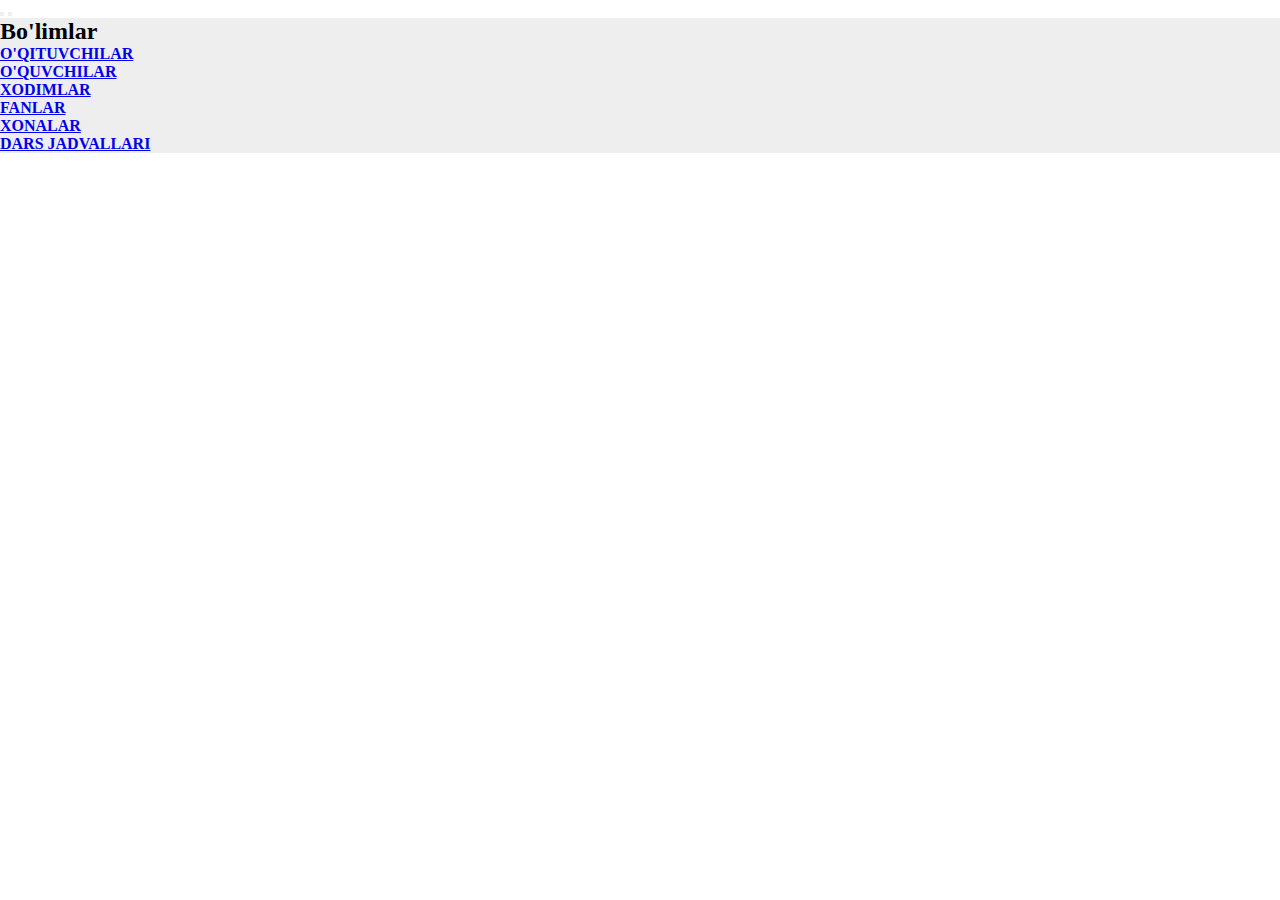
<file: index.html>
<!DOCTYPE html>
<html lang="en">

<head>
    <meta charset="UTF-8">
    <meta http-equiv="X-UA-Compatible" content="IE=edge">
    <meta name="viewport" content="width=device-width, initial-scale=1.0">
    <link href="https://cdn.jsdelivr.net/npm/bootstrap@5.0.2/dist/css/bootstrap.min.css" rel="stylesheet"
        integrity="sha384-EVSTQN3/azprG1Anm3QDgpJLIm9Nao0Yz1ztcQTwFspd3yD65VohhpuuCOmLASjC" crossorigin="anonymous">
    <link rel="stylesheet" href="https://cdnjs.cloudflare.com/ajax/libs/font-awesome/6.2.0/css/all.min.css"
        integrity="sha512-xh6O/CkQoPOWDdYTDqeRdPCVd1SpvCA9XXcUnZS2FmJNp1coAFzvtCN9BmamE+4aHK8yyUHUSCcJHgXloTyT2A=="
        crossorigin="anonymous" referrerpolicy="no-referrer" />
    <link rel="stylesheet" href="style.css">
    <title>2-misol Maktab Loyihasi</title>
</head>

<body class="d-flex" onkeyup="keyUp(event)">
    <div id="sidebar" class="hide p-3 sidebar">

        <ul>
            <li><a href="./index.html">sahifa</a></li>
            <li><a href="./teachers.html">o'qituvchilar</a></li>
            <li><a href="./students.html">o'quvchilar</a></li>
            <li><a href="./employers.html">xodimlar</a></li>
            <li><a href="./subjects.html">fanlar</a></li>
            <li><a href="./classrooms.html">xonalar</a></li>
            <li><a href="./schedule.html">dars jadvallari</a></li>
        </ul>
    </div>
    <div id="rightside">
        <header class="p-3 d-flex justify-content-between " id="head">
            <button class="btn" id="btn"><i class="fa fa-bars fa-2x"></i></button>
            <button class="btn" id="darkMode"> <i class="fa-solid fa-moon fa-sun fa-2x" id="moonsun"></i></button>
        </header>
        <div class="content p-5" id="content">
            <div class="d-flex justify-content-between">
                <h2>Bo'limlar</h2>
                <h3 id="show"></h3>
            </div>
            <div class="row" id="cards"></div>
        </div>
    </div>

    <script src="https://cdn.jsdelivr.net/npm/bootstrap@5.0.2/dist/js/bootstrap.bundle.min.js"
        integrity="sha384-MrcW6ZMFYlzcLA8Nl+NtUVF0sA7MsXsP1UyJoMp4YLEuNSfAP+JcXn/tWtIaxVXM"
        crossorigin="anonymous"></script>
    <script src="./js/global.js"></script>
    <script src="./index.js"></script>
</body>

</html>
</file>
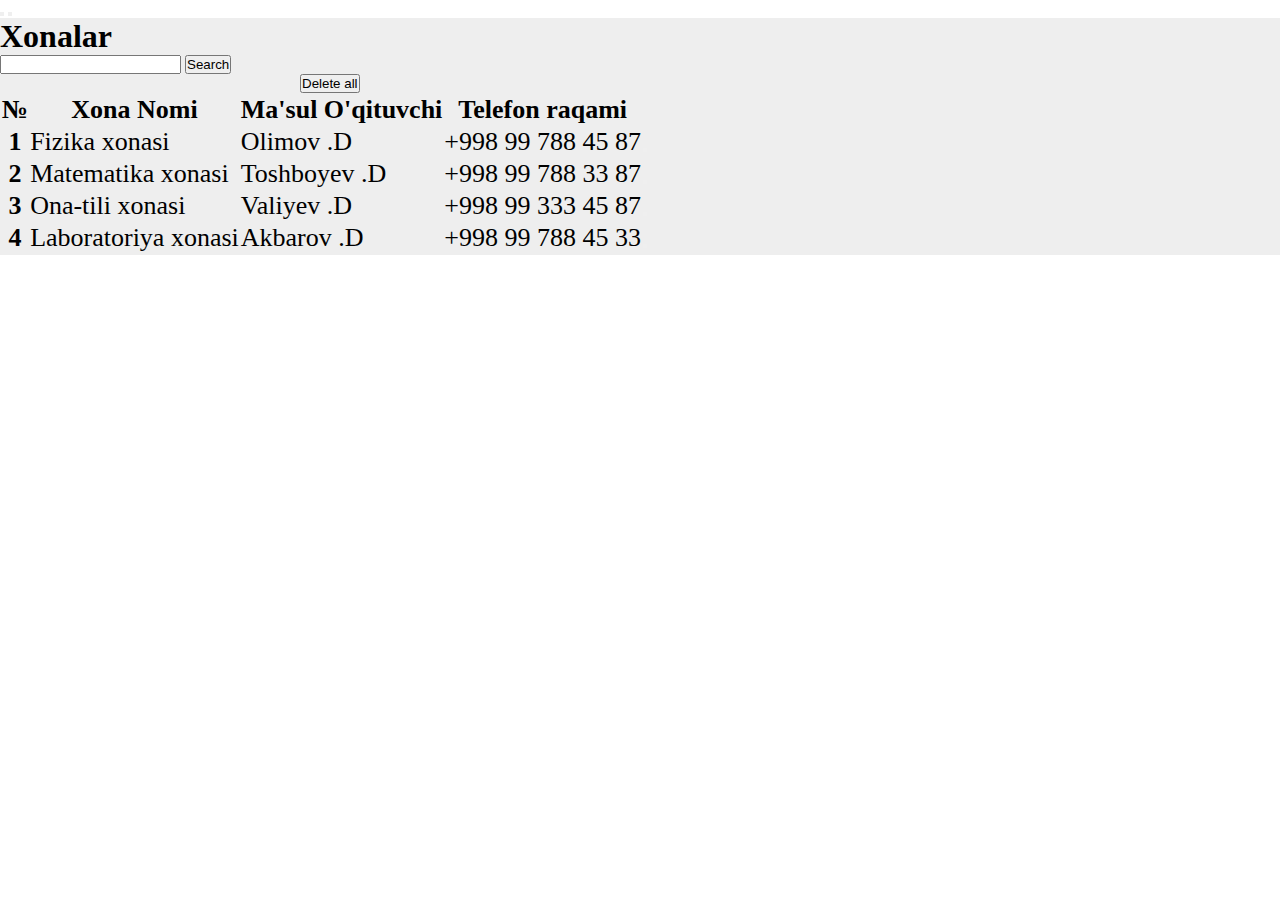
<file: classrooms.html>
<!DOCTYPE html>
<html lang="en">

<head>
    <meta charset="UTF-8">
    <meta http-equiv="X-UA-Compatible" content="IE=edge">
    <meta name="viewport" content="width=device-width, initial-scale=1.0">
    <link href="https://cdn.jsdelivr.net/npm/bootstrap@5.0.2/dist/css/bootstrap.min.css" rel="stylesheet"
        integrity="sha384-EVSTQN3/azprG1Anm3QDgpJLIm9Nao0Yz1ztcQTwFspd3yD65VohhpuuCOmLASjC" crossorigin="anonymous">
    <link rel="stylesheet" href="https://cdnjs.cloudflare.com/ajax/libs/font-awesome/6.2.0/css/all.min.css"
        integrity="sha512-xh6O/CkQoPOWDdYTDqeRdPCVd1SpvCA9XXcUnZS2FmJNp1coAFzvtCN9BmamE+4aHK8yyUHUSCcJHgXloTyT2A=="
        crossorigin="anonymous" referrerpolicy="no-referrer" />
    <link rel="stylesheet" href="style.css">
    <title>Maktab Xonalar bo'limi</title>
</head>

<body class="d-flex" onkeyup="keyUp(event)" onload="onLoad()">
    <div id="sidebar" class="hide p-3 sidebar">

        <ul>
            <li><a href="./index.html">sahifa</a></li>
            <li><a href="./teachers.html">o'qituvchilar</a></li>
            <li><a href="./students.html">o'quvchilar</a></li>
            <li><a href="./employers.html">xodimlar</a></li>
            <li><a href="./subjects.html">fanlar</a></li>
            <li><a href="./classrooms.html">xonalar</a></li>
            <li><a href="./schedule.html">dars jadvallari</a></li>
        </ul>
    </div>
    <div id="rightside">
        <header class="p-3 d-flex justify-content-between " id="head">
            <button class="btn" id="btn"><i class="fa fa-bars fa-2x"></i></button>
            <button class="btn" id="darkMode"> <i class="fa-solid fa-moon fa-sun fa-2x" id="moonsun"></i></button>
        </header>
        <div class="content p-5" id="content">
            <div class="row">
                <h1>Xonalar</h1>
                <div class="row d-flex align-items-center justify-content-between">
                    <div class="d-flex justify-content-center col-lg-4 col-md-4 mt-4">
                        <input type="text" name="" id="" class="form-control me-3" id="filter" onchange="changing(event)">
                        <button class="btn btn-dark">Search</button>
                    </div>
                    <div class="d-flex justify-content-center col-lg-offset-4 col-lg-4 col-md-4 mt-4"> <button class="btn btn-danger" id="deleteall">Delete all</button></div>    
                </div>
            </div>
            <div class="row" id="cards">
                <table class="table table-striped  mt-5" id="tables" >
                    <thead>
                      <tr>
                        <th>№</th>
                        <th>Xona Nomi </th>
                        <th>Ma'sul O'qituvchi</th>
                        <th>Telefon raqami</th>
                        <th></th>
                      </tr>
                    </thead>
                    <tbody>
                     
                    </tbody>
                  </table>
            </div>
        </div>
    </div>

    <script src="https://cdn.jsdelivr.net/npm/bootstrap@5.0.2/dist/js/bootstrap.bundle.min.js"
        integrity="sha384-MrcW6ZMFYlzcLA8Nl+NtUVF0sA7MsXsP1UyJoMp4YLEuNSfAP+JcXn/tWtIaxVXM"
        crossorigin="anonymous"></script>

    <script src="./js/global.js"></script>
    <script src="./js/classrooms.js"></script>
</body>

</html>
</file>
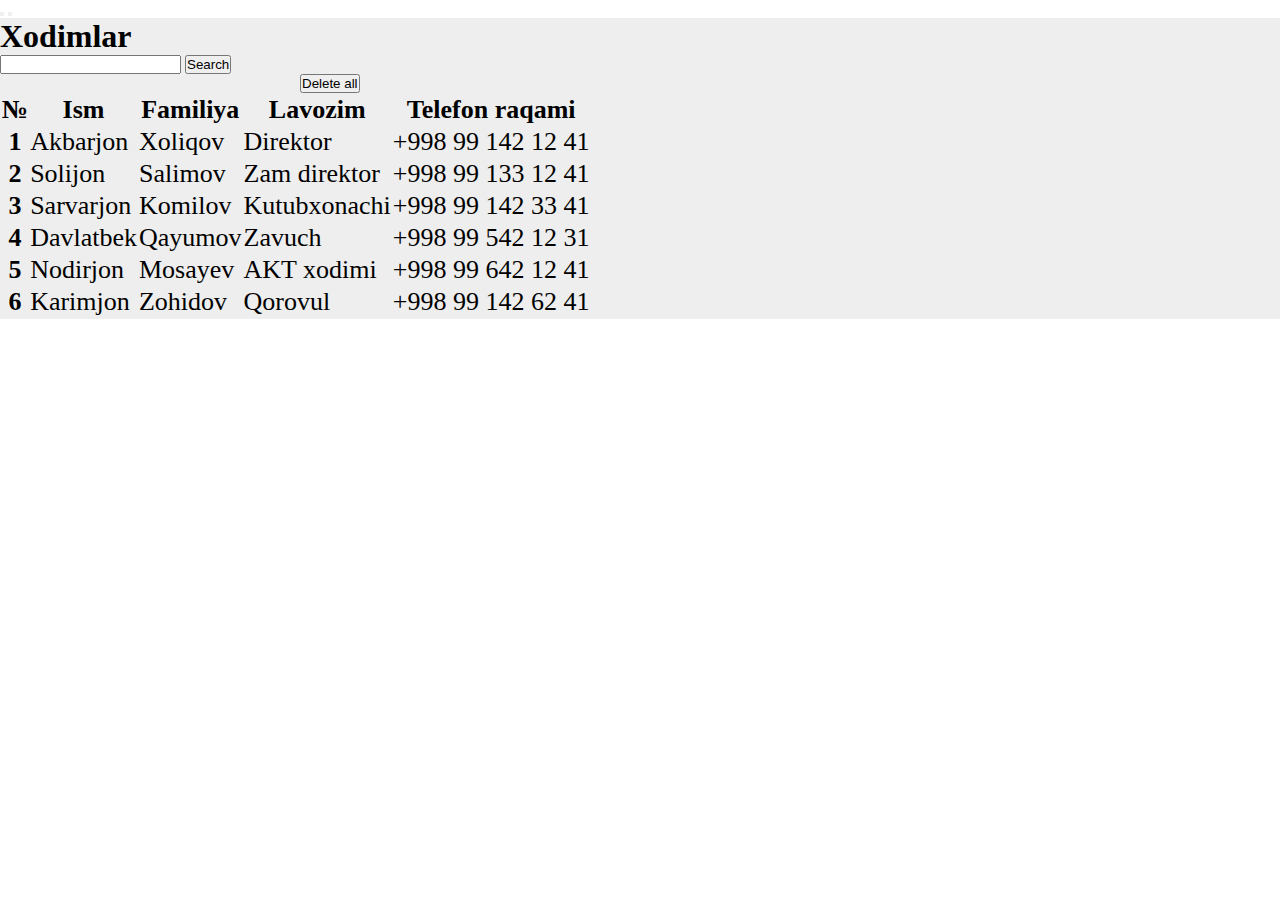
<file: employers.html>
<!DOCTYPE html>
<html lang="en">

<head>
    <meta charset="UTF-8">
    <meta http-equiv="X-UA-Compatible" content="IE=edge">
    <meta name="viewport" content="width=device-width, initial-scale=1.0">
    <link href="https://cdn.jsdelivr.net/npm/bootstrap@5.0.2/dist/css/bootstrap.min.css" rel="stylesheet"
        integrity="sha384-EVSTQN3/azprG1Anm3QDgpJLIm9Nao0Yz1ztcQTwFspd3yD65VohhpuuCOmLASjC" crossorigin="anonymous">
    <link rel="stylesheet" href="https://cdnjs.cloudflare.com/ajax/libs/font-awesome/6.2.0/css/all.min.css"
        integrity="sha512-xh6O/CkQoPOWDdYTDqeRdPCVd1SpvCA9XXcUnZS2FmJNp1coAFzvtCN9BmamE+4aHK8yyUHUSCcJHgXloTyT2A=="
        crossorigin="anonymous" referrerpolicy="no-referrer" />
    <link rel="stylesheet" href="style.css">
    <title>Maktab O'quvchilar bo'limi</title>
</head>

<body class="d-flex" onkeyup="keyUp(event)" onload="onLoad()">
    <div id="sidebar" class="hide p-3 sidebar">

        <ul>
            <li><a href="./index.html">sahifa</a></li>
            <li><a href="./teachers.html">o'qituvchilar</a></li>
            <li><a href="./students.html">o'quvchilar</a></li>
            <li><a href="./employers.html">xodimlar</a></li>
            <li><a href="./subjects.html">fanlar</a></li>
            <li><a href="./classrooms.html">xonalar</a></li>
            <li><a href="./schedule.html">dars jadvallari</a></li>
        </ul>
    </div>
    <div id="rightside">
        <header class="p-3 d-flex justify-content-between " id="head">
            <button class="btn" id="btn"><i class="fa fa-bars fa-2x"></i></button>
            <button class="btn" id="darkMode"> <i class="fa-solid fa-moon fa-sun fa-2x" id="moonsun"></i></button>
        </header>
        <div class="content p-5" id="content">
            <div class="row">
                <h1>Xodimlar</h1>
                <div class="row d-flex align-items-center justify-content-between">
                    <div class="d-flex justify-content-center col-lg-4 col-md-4 mt-4">
                        <input type="text" name="" id="" class="form-control me-3" id="filter" onchange="changing(event)">
                        <button class="btn btn-dark">Search</button>
                    </div>
                    <div class="d-flex justify-content-center col-lg-offset-4 col-lg-4 col-md-4 mt-4"> <button class="btn btn-danger " id="deleteall">Delete all</button></div>    
                </div>
            </div>
            <div class="row" id="cards">
                <table class="table table-striped  mt-5" id="tables" >
                    <thead>
                      <tr>
                        <th>№</th>
                        <th>Ism</th>
                        <th>Familiya</th>
                        <th>Lavozim</th>
                        <th>Telefon raqami</th>
                        <th></th>
                      </tr>
                    </thead>
                    <tbody>
                     
                    </tbody>
                  </table>
            </div>
        </div>
    </div>

    <script src="https://cdn.jsdelivr.net/npm/bootstrap@5.0.2/dist/js/bootstrap.bundle.min.js"
        integrity="sha384-MrcW6ZMFYlzcLA8Nl+NtUVF0sA7MsXsP1UyJoMp4YLEuNSfAP+JcXn/tWtIaxVXM"
        crossorigin="anonymous"></script>

    <script src="./js/global.js"></script>
    <script src="./js/employers.js"></script>
</body>

</html>
</file>
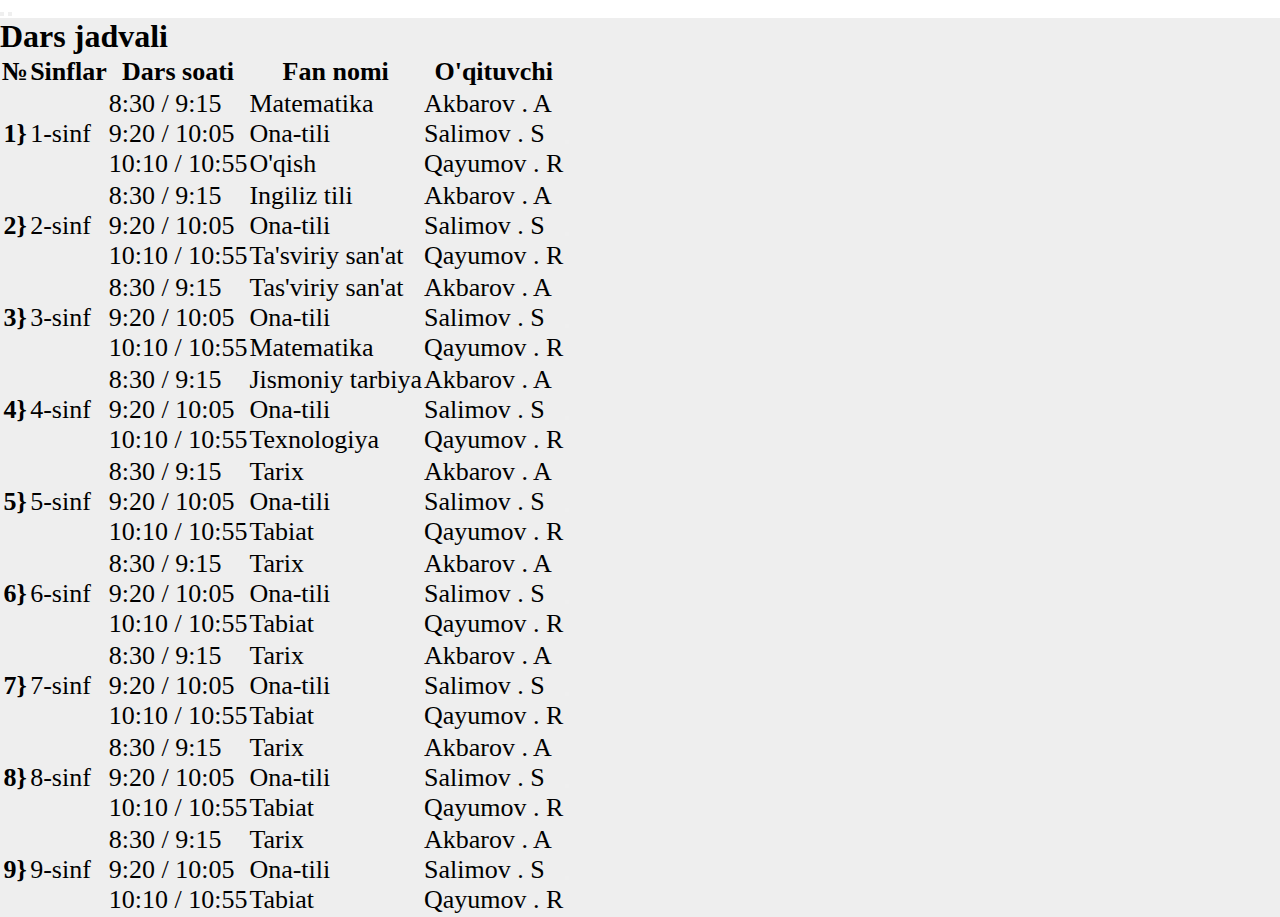
<file: schedule.html>
<!DOCTYPE html>
<html lang="en">

<head>
    <meta charset="UTF-8">
    <meta http-equiv="X-UA-Compatible" content="IE=edge">
    <meta name="viewport" content="width=device-width, initial-scale=1.0">
    <link href="https://cdn.jsdelivr.net/npm/bootstrap@5.0.2/dist/css/bootstrap.min.css" rel="stylesheet"
        integrity="sha384-EVSTQN3/azprG1Anm3QDgpJLIm9Nao0Yz1ztcQTwFspd3yD65VohhpuuCOmLASjC" crossorigin="anonymous">
    <link rel="stylesheet" href="https://cdnjs.cloudflare.com/ajax/libs/font-awesome/6.2.0/css/all.min.css"
        integrity="sha512-xh6O/CkQoPOWDdYTDqeRdPCVd1SpvCA9XXcUnZS2FmJNp1coAFzvtCN9BmamE+4aHK8yyUHUSCcJHgXloTyT2A=="
        crossorigin="anonymous" referrerpolicy="no-referrer" />
    <link rel="stylesheet" href="style.css">
    <title>Maktab Xonalar bo'limi</title>
</head>

<body class="d-flex" onload="onLoad()">
    <div id="sidebar" class="hide p-3 sidebar">

        <ul>
            <li><a href="./index.html">sahifa</a></li>
            <li><a href="./teachers.html">o'qituvchilar</a></li>
            <li><a href="./students.html">o'quvchilar</a></li>
            <li><a href="./employers.html">xodimlar</a></li>
            <li><a href="./subjects.html">fanlar</a></li>
            <li><a href="./classrooms.html">xonalar</a></li>
            <li><a href="./schedule.html">dars jadvallari</a></li>
        </ul>
    </div>
    <div id="rightside">
        <header class="p-3 d-flex justify-content-between " id="head">
            <button class="btn" id="btn"><i class="fa fa-bars fa-2x"></i></button>
            <button class="btn" id="darkMode"> <i class="fa-solid fa-moon fa-sun fa-2x" id="moonsun"></i></button>
        </header>
        <div class="content p-5" id="content">
            <div class="row">
                <h1>Dars jadvali</h1>
                
            </div>
            <div class="row" id="cards">
                <table class="table table-striped  mt-5" id="tables" >
                    <thead>
                      <tr>
                        <th>№</th>
                        <th>Sinflar</th>
                        <th>Dars soati</th>
                        <th>Fan nomi</th>
                        <th>O'qituvchi</th>
                        <th></th>
                      </tr>
                    </thead>
                    <tbody>
                     
                    </tbody>
                  </table>
            </div>
        </div>
    </div>

    <script src="https://cdn.jsdelivr.net/npm/bootstrap@5.0.2/dist/js/bootstrap.bundle.min.js"
        integrity="sha384-MrcW6ZMFYlzcLA8Nl+NtUVF0sA7MsXsP1UyJoMp4YLEuNSfAP+JcXn/tWtIaxVXM"
        crossorigin="anonymous"></script>

    <script src="./js/global.js"></script>
    <script src="./js/schedule.js"></script>
</body>

</html>
</file>
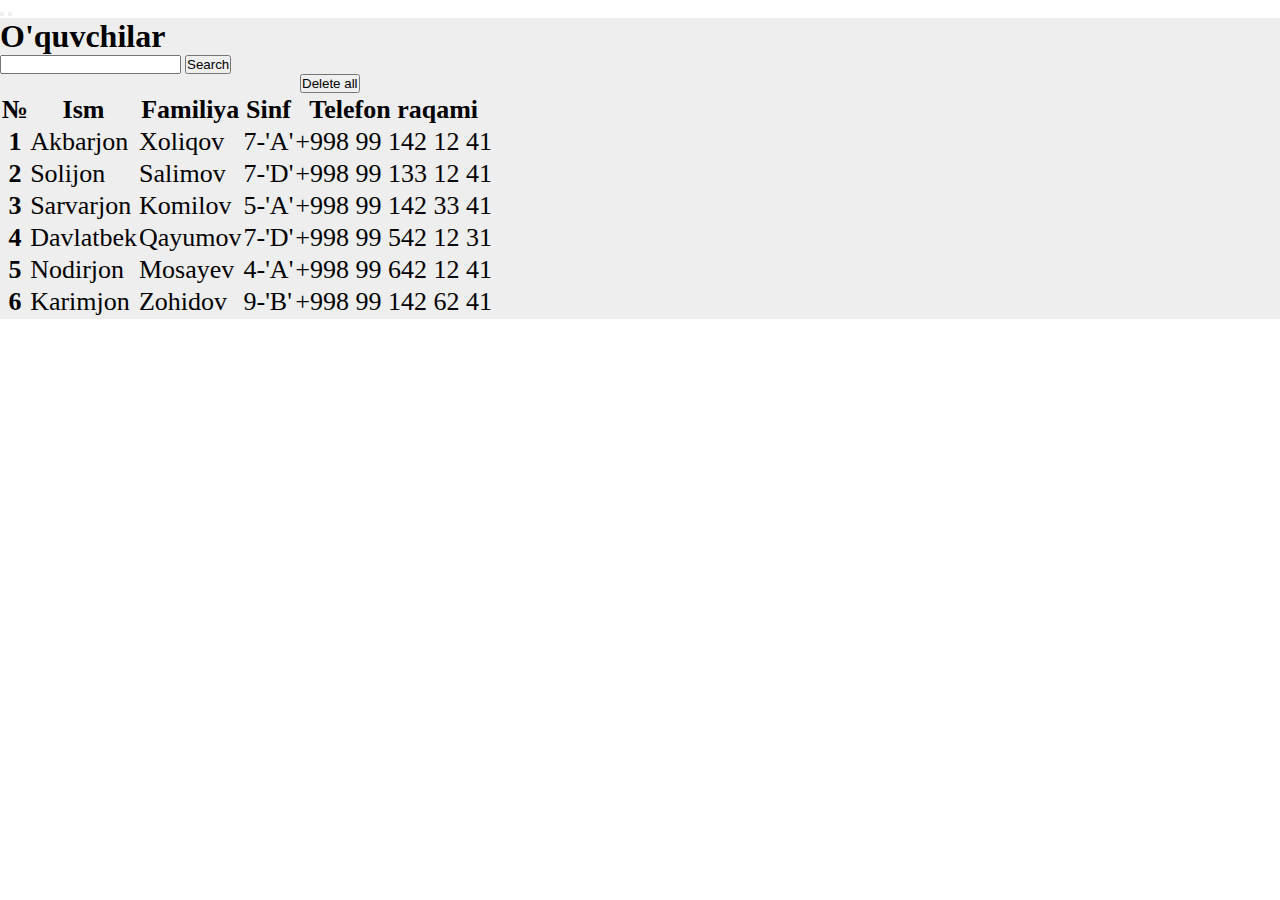
<file: students.html>
<!DOCTYPE html>
<html lang="en">

<head>
    <meta charset="UTF-8">
    <meta http-equiv="X-UA-Compatible" content="IE=edge">
    <meta name="viewport" content="width=device-width, initial-scale=1.0">
    <link href="https://cdn.jsdelivr.net/npm/bootstrap@5.0.2/dist/css/bootstrap.min.css" rel="stylesheet"
        integrity="sha384-EVSTQN3/azprG1Anm3QDgpJLIm9Nao0Yz1ztcQTwFspd3yD65VohhpuuCOmLASjC" crossorigin="anonymous">
    <link rel="stylesheet" href="https://cdnjs.cloudflare.com/ajax/libs/font-awesome/6.2.0/css/all.min.css"
        integrity="sha512-xh6O/CkQoPOWDdYTDqeRdPCVd1SpvCA9XXcUnZS2FmJNp1coAFzvtCN9BmamE+4aHK8yyUHUSCcJHgXloTyT2A=="
        crossorigin="anonymous" referrerpolicy="no-referrer" />
    <link rel="stylesheet" href="style.css">
    <title>Maktab O'quvchilar bo'limi</title>
</head>

<body class="d-flex" onkeyup="keyUp(event)" onload="onLoad()">
    <div id="sidebar" class="hide p-3 sidebar">

        <ul>
            <li><a href="./index.html">sahifa</a></li>
            <li><a href="./teachers.html">o'qituvchilar</a></li>
            <li><a href="./students.html">o'quvchilar</a></li>
            <li><a href="./employers.html">xodimlar</a></li>
            <li><a href="./subjects.html">fanlar</a></li>
            <li><a href="./classrooms.html">xonalar</a></li>
            <li><a href="./schedule.html">dars jadvallari</a></li>
        </ul>
    </div>
    <div id="rightside">
        <header class="p-3 d-flex justify-content-between " id="head">
            <button class="btn" id="btn"><i class="fa fa-bars fa-2x"></i></button>
            <button class="btn" id="darkMode"> <i class="fa-solid fa-moon fa-sun fa-2x" id="moonsun"></i></button>
        </header>
        <div class="content p-5" id="content">
            <div>
                <h1>O'quvchilar</h1>
                <div class="row d-flex align-items-center justify-content-between">
                    <div class="d-flex justify-content-center col-lg-4 col-md-4 mt-4">
                        <input type="text" name="" id="" class="form-control me-3" id="filter" onchange="changing(event)">
                        <button class="btn btn-dark">Search</button>
                    </div>
                    <div class="d-flex justify-content-center col-lg-offset-4 col-lg-4 col-md-4 mt-4"> <button class="btn btn-danger " id="deleteall">Delete all</button></div>    
                </div>
            </div>
            <div class="row" id="cards">
                <table class="table table-striped  mt-5" id="tables" >
                    <thead>
                      <tr>
                        <th>№</th>
                        <th>Ism</th>
                        <th>Familiya</th>
                        <th>Sinf</th>
                        <th>Telefon raqami</th>
                        <th></th>
                      </tr>
                    </thead>
                    <tbody>
                     
                    </tbody>
                  </table>
            </div>
        </div>
    </div>

    <script src="https://cdn.jsdelivr.net/npm/bootstrap@5.0.2/dist/js/bootstrap.bundle.min.js"
        integrity="sha384-MrcW6ZMFYlzcLA8Nl+NtUVF0sA7MsXsP1UyJoMp4YLEuNSfAP+JcXn/tWtIaxVXM"
        crossorigin="anonymous"></script>

    <script src="./js/global.js"></script>
    <script src="./js/students.js"></script>
</body>

</html>
</file>
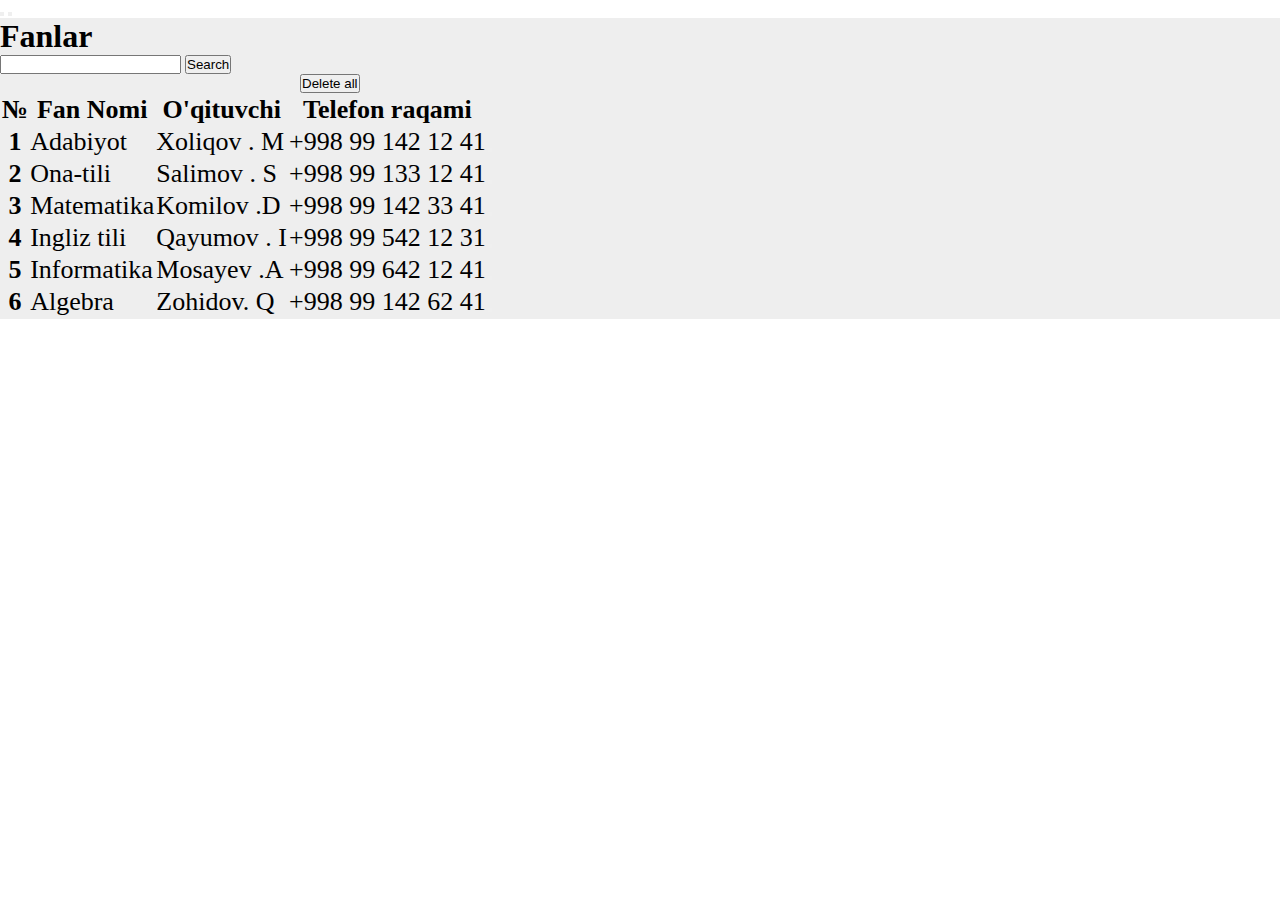
<file: subjects.html>
<!DOCTYPE html>
<html lang="en">

<head>
    <meta charset="UTF-8">
    <meta http-equiv="X-UA-Compatible" content="IE=edge">
    <meta name="viewport" content="width=device-width, initial-scale=1.0">
    <link href="https://cdn.jsdelivr.net/npm/bootstrap@5.0.2/dist/css/bootstrap.min.css" rel="stylesheet"
        integrity="sha384-EVSTQN3/azprG1Anm3QDgpJLIm9Nao0Yz1ztcQTwFspd3yD65VohhpuuCOmLASjC" crossorigin="anonymous">
    <link rel="stylesheet" href="https://cdnjs.cloudflare.com/ajax/libs/font-awesome/6.2.0/css/all.min.css"
        integrity="sha512-xh6O/CkQoPOWDdYTDqeRdPCVd1SpvCA9XXcUnZS2FmJNp1coAFzvtCN9BmamE+4aHK8yyUHUSCcJHgXloTyT2A=="
        crossorigin="anonymous" referrerpolicy="no-referrer" />
    <link rel="stylesheet" href="style.css">
    <title>Maktab Fanlar bo'limi</title>
</head>

<body class="d-flex" onkeyup="keyUp(event)" onload="onLoad()">
    <div id="sidebar" class="hide p-3 sidebar">

        <ul>
            <li><a href="./index.html">sahifa</a></li>
            <li><a href="./teachers.html">o'qituvchilar</a></li>
            <li><a href="./students.html">o'quvchilar</a></li>
            <li><a href="./employers.html">xodimlar</a></li>
            <li><a href="./subjects.html">fanlar</a></li>
            <li><a href="./classrooms.html">xonalar</a></li>
            <li><a href="./schedule.html">dars jadvallari</a></li>
        </ul>
    </div>
    <div id="rightside">
        <header class="p-3 d-flex justify-content-between " id="head">
            <button class="btn" id="btn"><i class="fa fa-bars fa-2x"></i></button>
            <button class="btn" id="darkMode"> <i class="fa-solid fa-moon fa-sun fa-2x" id="moonsun"></i></button>
        </header>
        <div class="content p-5" id="content">
            <div class="row">
                <h1>Fanlar</h1>
                <div class="row d-flex align-items-center justify-content-between">
                    <div class="d-flex justify-content-center col-lg-4 col-md-4 mt-4">
                        <input type="text" name="" id="" class="form-control me-3" id="filter" onchange="changing(event)">
                        <button class="btn btn-dark">Search</button>
                    </div>
                    <div class="d-flex justify-content-center col-lg-offset-4 col-lg-4 col-md-4 mt-4"> <button class="btn btn-danger " id="deleteall">Delete all</button></div>    
                </div>
            </div>
            <div class="row" id="cards">
                <table class="table table-striped  mt-5" id="tables" >
                    <thead>
                      <tr>
                        <th>№</th>
                        <th>Fan Nomi</th>
                        <th>O'qituvchi</th>
                        <th>Telefon raqami</th>
                        <th></th>
                      </tr>
                    </thead>
                    <tbody>
                     
                    </tbody>
                  </table>
            </div>
        </div>
    </div>

    <script src="https://cdn.jsdelivr.net/npm/bootstrap@5.0.2/dist/js/bootstrap.bundle.min.js"
        integrity="sha384-MrcW6ZMFYlzcLA8Nl+NtUVF0sA7MsXsP1UyJoMp4YLEuNSfAP+JcXn/tWtIaxVXM"
        crossorigin="anonymous"></script>

    <script src="./js/global.js"></script>
    <script src="./js/subjects.js"></script>
</body>

</html>
</file>
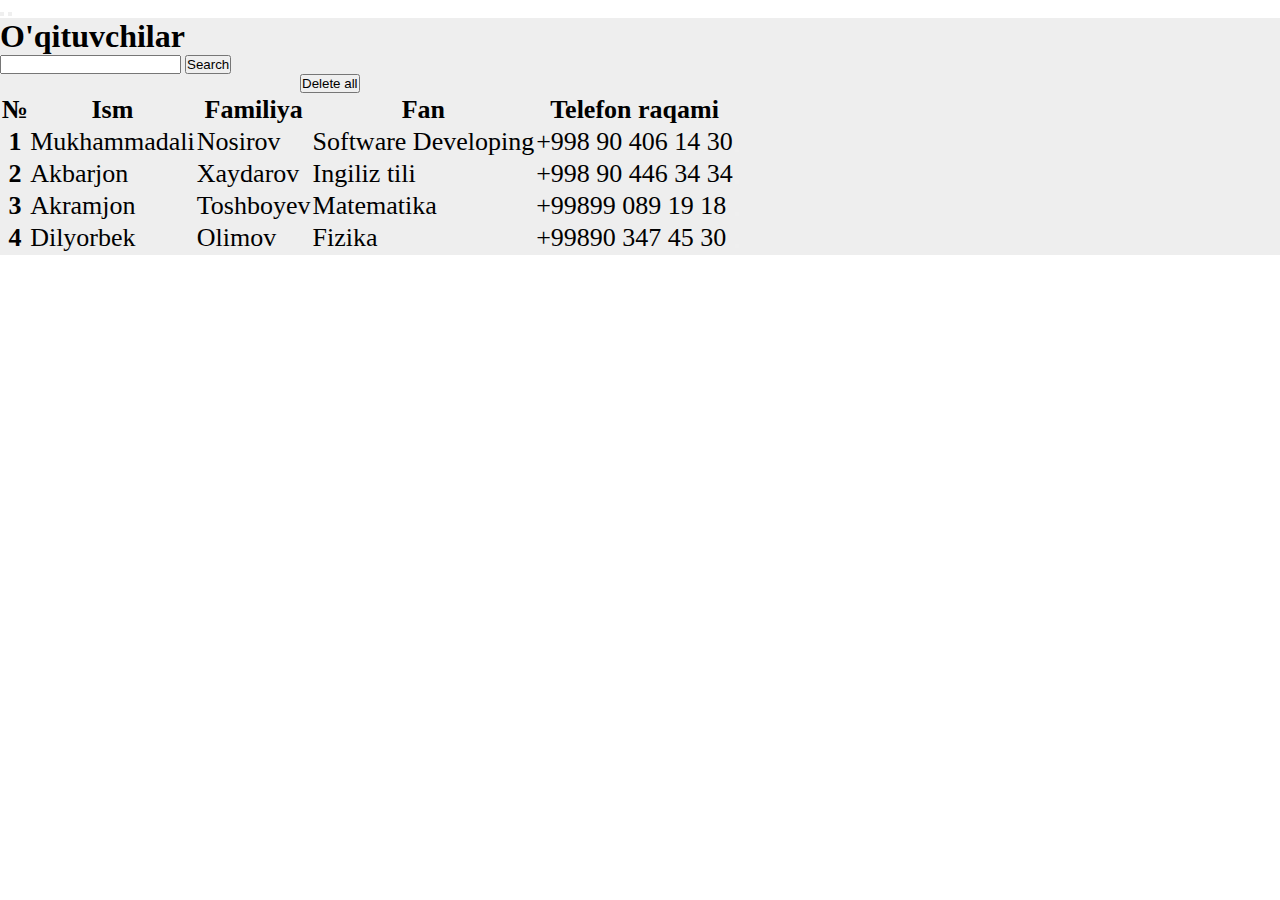
<file: teachers.html>
<!DOCTYPE html>
<html lang="en">

<head>
    <meta charset="UTF-8">
    <meta http-equiv="X-UA-Compatible" content="IE=edge">
    <meta name="viewport" content="width=device-width, initial-scale=1.0">
    <link href="https://cdn.jsdelivr.net/npm/bootstrap@5.0.2/dist/css/bootstrap.min.css" rel="stylesheet"
        integrity="sha384-EVSTQN3/azprG1Anm3QDgpJLIm9Nao0Yz1ztcQTwFspd3yD65VohhpuuCOmLASjC" crossorigin="anonymous">
    <link rel="stylesheet" href="https://cdnjs.cloudflare.com/ajax/libs/font-awesome/6.2.0/css/all.min.css"
        integrity="sha512-xh6O/CkQoPOWDdYTDqeRdPCVd1SpvCA9XXcUnZS2FmJNp1coAFzvtCN9BmamE+4aHK8yyUHUSCcJHgXloTyT2A=="
        crossorigin="anonymous" referrerpolicy="no-referrer" />
    <link rel="stylesheet" href="style.css">
    <title>Maktab O'qituvchilar bo'limi</title>
</head>

<body class="d-flex" onkeyup="keyUp(event)" onload="onLoad()" id="body">
    <div id="sidebar" class="hide p-3 sidebar">

        <ul>
            <li><a href="./index.html">sahifa</a></li>
            <li><a href="./teachers.html">o'qituvchilar</a></li>
            <li><a href="./students.html">o'quvchilar</a></li>
            <li><a href="./employers.html">xodimlar</a></li>
            <li><a href="./subjects.html">fanlar</a></li>
            <li><a href="./classrooms.html">xonalar</a></li>
            <li><a href="./schedule.html">dars jadvallari</a></li>
        </ul>
    </div>
    <div id="rightside">
        <header class="p-3 d-flex justify-content-between " id="head">
            <button class="btn" id="btn"><i class="fa fa-bars fa-2x"></i></button>
            <button class="btn" id="darkMode"> <i class="fa-solid fa-moon fa-sun fa-2x" id="moonsun"></i></button>
        </header>
        <div class="content p-5" id="content">
            <div>
                <h1>O'qituvchilar</h1>
                <div class="row d-flex align-items-center justify-content-between">
                    <div class="d-flex justify-content-center col-lg-4 col-md-4 mt-4">
                        <input type="text" name="" id="" class="form-control me-3" id="filter" onchange="changing(event)">
                        <button class="btn btn-dark">Search</button>
                    </div>
                    <div class="d-flex justify-content-center col-lg-offset-4 col-lg-4 col-md-4 mt-4"> <button class="btn btn-danger " id="deleteall">Delete all</button></div>    
                </div>
            </div>
            <div class="row" id="cards">
                <table class="table table-striped  mt-5" id="tables" >
                    <thead>
                      <tr>
                        <th>№</th>
                        <th>Ism</th>
                        <th>Familiya</th>
                        <th>Fan</th>
                        <th>Telefon raqami</th>
                        <th></th>
                      </tr>
                    </thead>
                    <tbody>
                     
                    </tbody>
                  </table>
            </div>
        </div>
    </div>

    <script src="https://cdn.jsdelivr.net/npm/bootstrap@5.0.2/dist/js/bootstrap.bundle.min.js"
        integrity="sha384-MrcW6ZMFYlzcLA8Nl+NtUVF0sA7MsXsP1UyJoMp4YLEuNSfAP+JcXn/tWtIaxVXM"
        crossorigin="anonymous"></script>

    <script src="./js/global.js"></script>
    <script src="./js/teachers.js"></script>
</body>

</html>
</file>
<file: style.css>
*{
    margin: 0;
    padding: 0;
    box-sizing: border-box;
    scroll-behavior: smooth;
}
.bodyQora{
    background-color:rgb(26, 24, 24);
    transition: 1s ease-in-out;
}
.bodyOq{
    background-color: #eee;
    transition: 1s ease-in-out;
}

#sidebar{
    width: 400px;
    background-color: rgba(28, 28, 100, 0.925);
    padding: 2rem;
    color: white;
    font-weight: 600;
    font-size: 24px;
    transition: 1s ease-in-out;
    
}

.hide{
    display: none;
}

#rightside{
    width: 100%;
    background-color: #eee;
    transition: 1s ease-in-out;

}

#head{
    width: 100%;
    background-color: white;
    transition: 1s ease-in-out;
}


ul{
    list-style: none;
    margin-top: 4rem;
    text-transform: uppercase;
    font-size: 20px;
}
li{
    margin-top: 1rem;
    transition: 1s ease;
    cursor: pointer;
}
li a{
    text-decoration: none;
    color: inherit;
}

li:not(:first-child):hover{
    margin-left: 20px;
    
}

.card{
    cursor: pointer;
    font-weight: 600;
    text-transform: uppercase;  
}

#show{
    text-transform: uppercase;

}
.content{
    transition: 1s ease-in-out;

}

.dark{
    background-color: rgb(10, 10, 10) !important;
    color: white !important;
    transition: 1s ease-in-out;


}
.darker{
    background-color: rgb(26, 24, 24) !important;
    color: white !important;
    transition: 1s ease-in-out;
}

.darker1{
    background-color: rgba(112, 107, 107, 0.781) !important;
    color: white !important;
    transition: 1s ease-in-out;

}

.iconColor{
    color: white;
}
.iconRedColor{
    color: rgba(235, 41, 41, 0.801);
}

#deleteall{
    margin-left: 300px;
}
</file>
